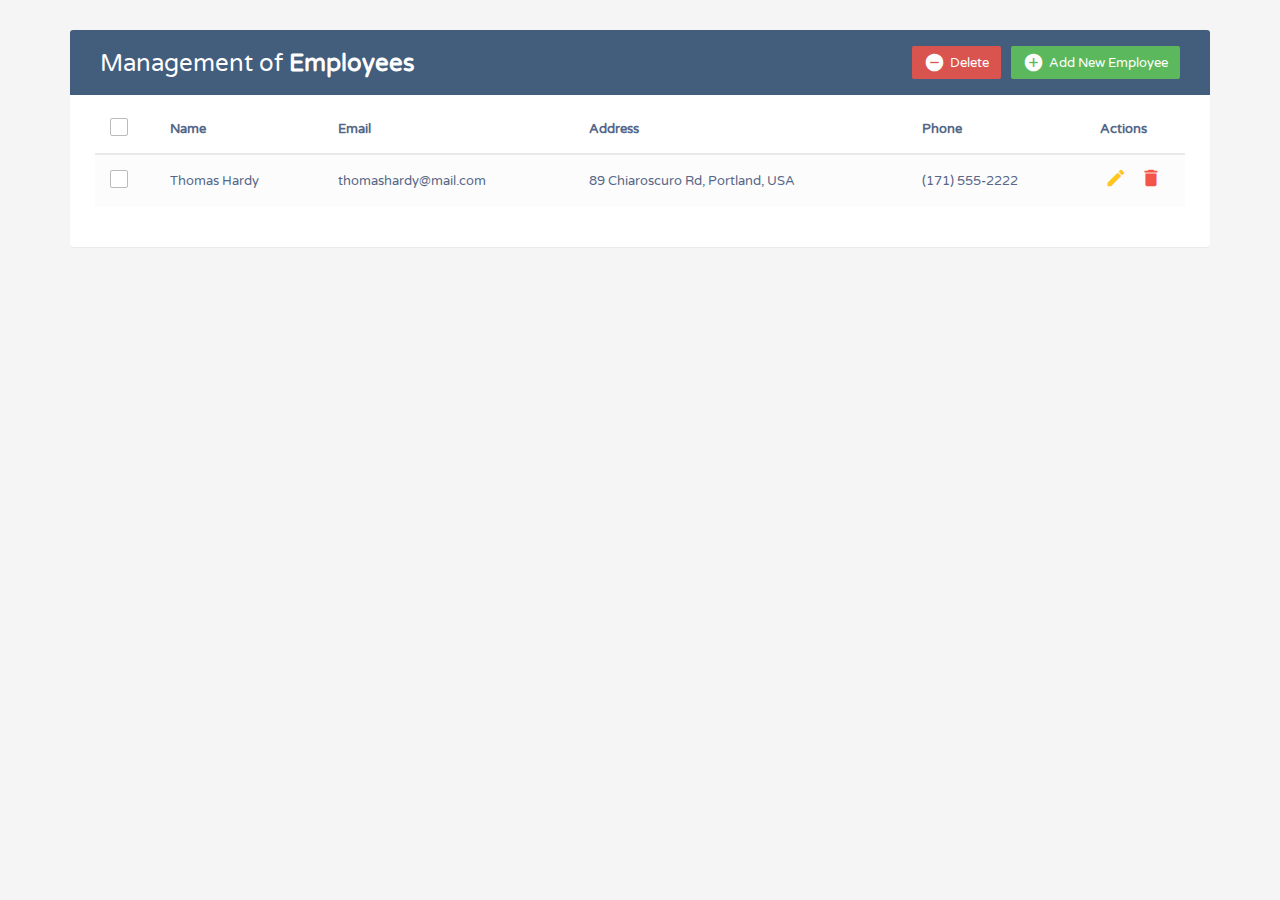
<file: index.html>
<!DOCTYPE html>
<html lang="en">
<head>
<meta charset="utf-8">
<meta http-equiv="X-UA-Compatible" content="IE=edge">
<meta name="viewport" content="width=device-width, initial-scale=1">
<title>Bootstrap CRUD Data Table for Database with Modal Form</title>
<link rel="stylesheet" href="https://fonts.googleapis.com/css?family=Roboto|Varela+Round">
<link rel="stylesheet" href="https://fonts.googleapis.com/icon?family=Material+Icons">
<link rel="stylesheet" href="https://maxcdn.bootstrapcdn.com/font-awesome/4.7.0/css/font-awesome.min.css">
<link rel="stylesheet" href="https://maxcdn.bootstrapcdn.com/bootstrap/3.3.7/css/bootstrap.min.css">
<link rel="stylesheet" type="text/css" href="./css/style.css">

</head>
<body>
    <div class="container">
        <div class="table-wrapper">
            <div class="table-title">
                <div class="row">
                    <div class="col-sm-6">
						<h2>Management of <b>Employees</b></h2>
					</div>
					<div class="col-sm-6">
						<a href="add_employee.html" class="btn btn-success"><i class="material-icons">&#xE147;</i> <span>Add New Employee</span></a>
						<a href="" class="btn btn-danger" onclick="confirm('Are you sure?')"><i class="material-icons">&#xE15C;</i> <span>Delete</span></a>						
					</div>
                </div>
            </div>
            <table class="table table-striped table-hover">
                <thead>
                    <tr>
						<th>
							<span class="custom-checkbox">
								<input type="checkbox" id="selectAll">
								<label for="selectAll"></label>
							</span>
						</th>
                        <th>Name</th>
                        <th>Email</th>
						<th>Address</th>
                        <th>Phone</th>
                        <th>Actions</th>
                    </tr>
                </thead>
                <tbody>

                	<!-- Insert your data in the custom data part, others will remain the same -->
                    <tr>
						<td>
							<span class="custom-checkbox">
								<input type="checkbox" id="checkbox1" name="options[]" value="1">
								<label for="checkbox1"></label>
							</span>
						</td>

						<!-- Custom Data  -->
                        <td>Thomas Hardy</td>
                        <td>thomashardy@mail.com</td>
						<td>89 Chiaroscuro Rd, Portland, USA</td>
                        <td>(171) 555-2222</td>

                        <!-- Custom Data ends -->
                        <td>
                            <a href="edit_employee.html" class="edit"><i class="material-icons" data-toggle="tooltip" title="Edit">&#xE254;</i></a>
                            <a href="" class="delete" onclick="confirm('Are you sure?')"><i class="material-icons" data-toggle="tooltip" title="Delete">&#xE872;</i></a>
                        </td>

                    </tr>

                </tbody>
            </table>    
        </div>
    </div>


	<script src="https://ajax.googleapis.com/ajax/libs/jquery/1.12.4/jquery.min.js"></script>
	<script src="https://maxcdn.bootstrapcdn.com/bootstrap/3.3.7/js/bootstrap.min.js"></script>

	<script src="./js/script.js">
	
</script>
</body>
</html>
</file>
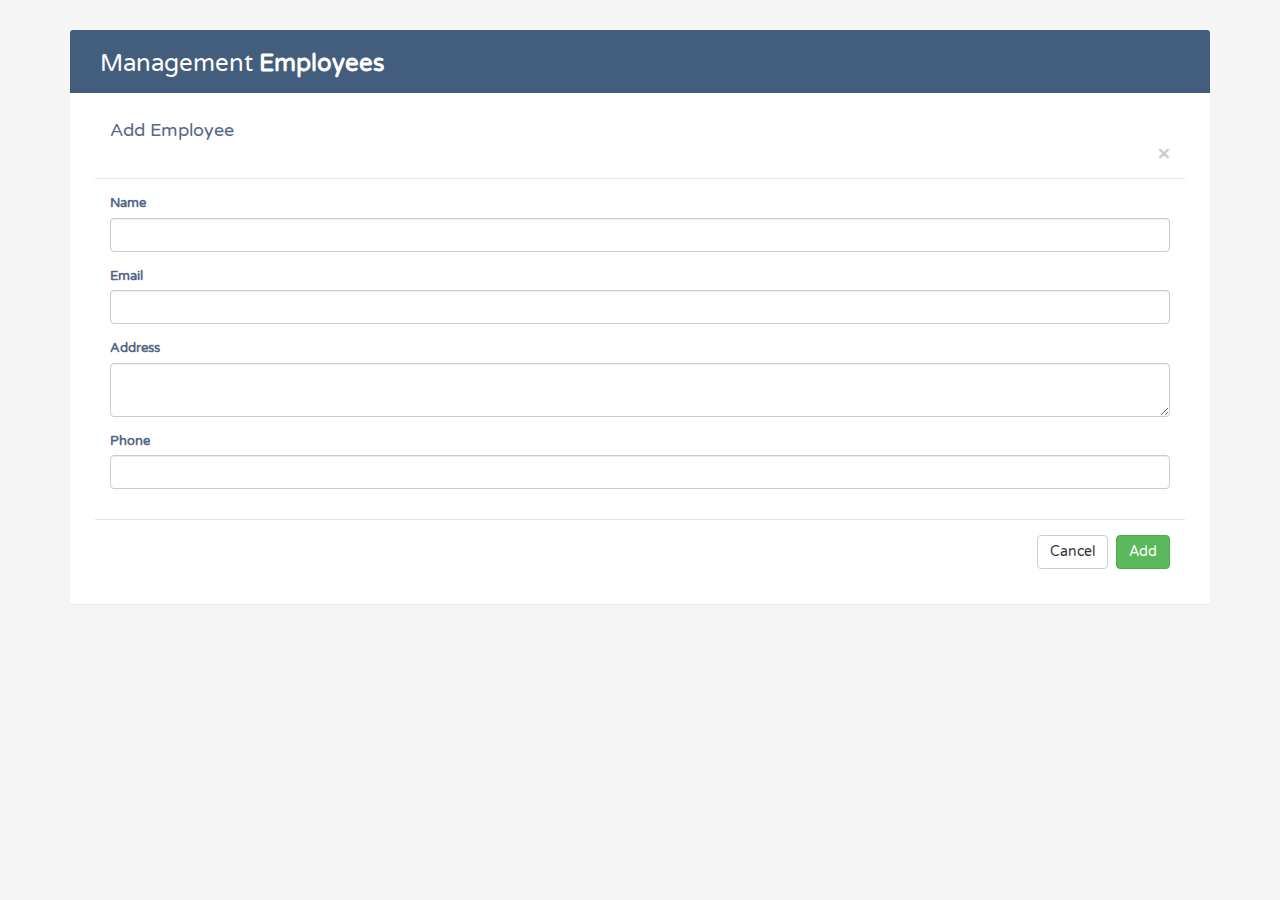
<file: add_employee.html>
<!DOCTYPE html>
<html lang="en">
<head>
<meta charset="utf-8">
<meta http-equiv="X-UA-Compatible" content="IE=edge">
<meta name="viewport" content="width=device-width, initial-scale=1">
<title>Bootstrap CRUD Data Table for Database with Modal Form</title>
<link rel="stylesheet" href="https://fonts.googleapis.com/css?family=Roboto|Varela+Round">
<link rel="stylesheet" href="https://fonts.googleapis.com/icon?family=Material+Icons">
<link rel="stylesheet" href="https://maxcdn.bootstrapcdn.com/font-awesome/4.7.0/css/font-awesome.min.css">
<link rel="stylesheet" href="https://maxcdn.bootstrapcdn.com/bootstrap/3.3.7/css/bootstrap.min.css">
<link rel="stylesheet" type="text/css" href="./css/style.css">

</head>

<body>
    <div class="container">
        <div class="table-wrapper">
            <div class="table-title">
                <div class="row">
                    <div class="col-sm-6">
						<h2>Management <b>Employees</b></h2>
					</div>
			    </div>
            </div>
            <form>
						
				<div class="modal-header">						
					<h4 class="modal-title">Add Employee</h4>
					<button type="button" class="close" data-dismiss="modal" aria-hidden="true">&times;</button>
				</div>
				<div class="modal-body">					
					<div class="form-group">
						<label>Name</label>
						<input type="text" class="form-control" required>
					</div>
					<div class="form-group">
						<label>Email</label>
						<input type="email" class="form-control" required>
					</div>
					<div class="form-group">
						<label>Address</label>
						<textarea class="form-control" required></textarea>
					</div>
					<div class="form-group">
						<label>Phone</label>
						<input type="text" class="form-control" required>
					</div>					
				</div>
				<div class="modal-footer">
					<input type="button" class="btn btn-default" data-dismiss="modal" value="Cancel">
					<input type="submit" class="btn btn-success" value="Add">
				</div>
			</form>
            
        </div>
    </div>


	<script src="https://ajax.googleapis.com/ajax/libs/jquery/1.12.4/jquery.min.js"></script>
	<script src="https://maxcdn.bootstrapcdn.com/bootstrap/3.3.7/js/bootstrap.min.js"></script>

</body>
</html>
</file>
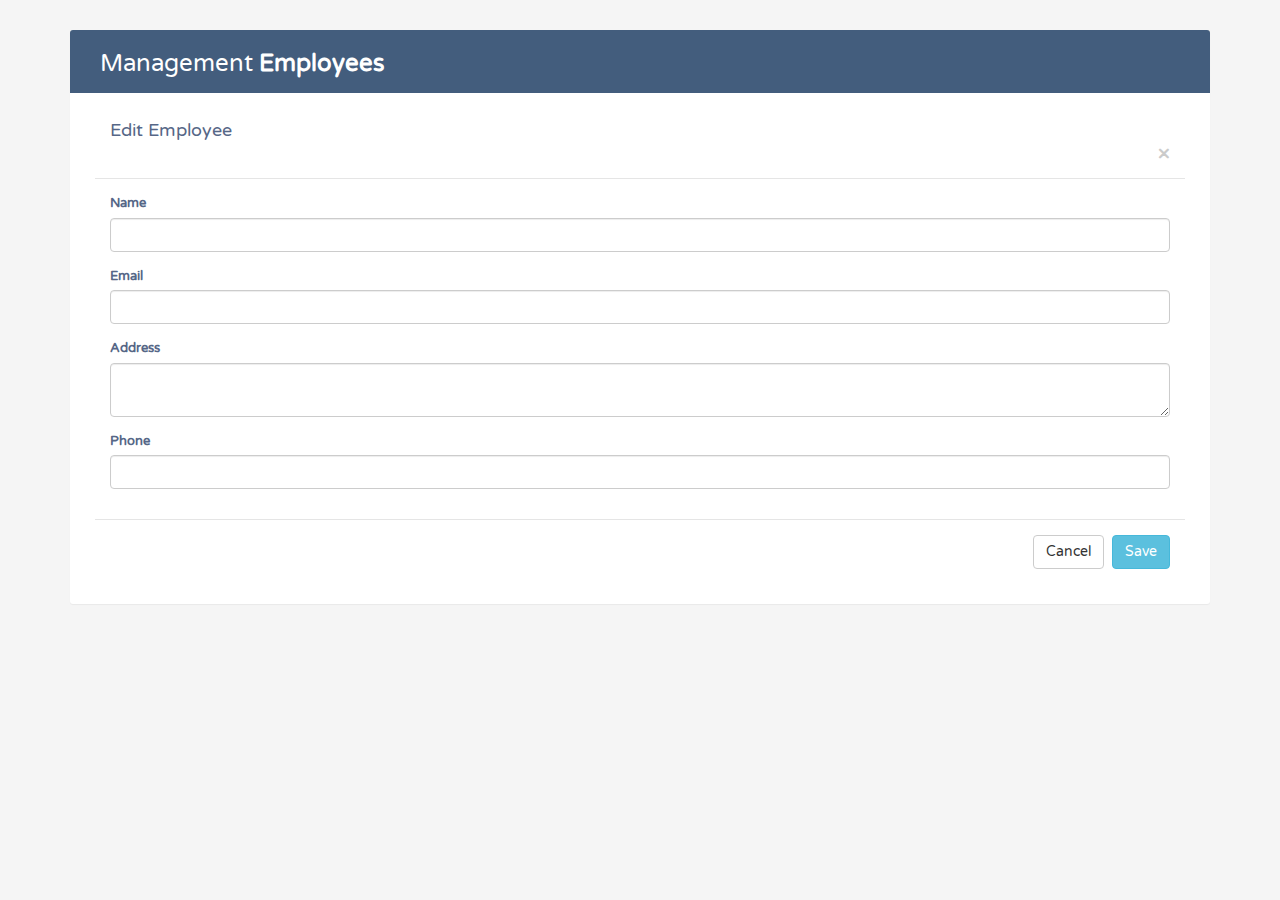
<file: edit_employee.html>
<!DOCTYPE html>
<html lang="en">
<head>
<meta charset="utf-8">
<meta http-equiv="X-UA-Compatible" content="IE=edge">
<meta name="viewport" content="width=device-width, initial-scale=1">
<title>Bootstrap CRUD Data Table for Database with Modal Form</title>
<link rel="stylesheet" href="https://fonts.googleapis.com/css?family=Roboto|Varela+Round">
<link rel="stylesheet" href="https://fonts.googleapis.com/icon?family=Material+Icons">
<link rel="stylesheet" href="https://maxcdn.bootstrapcdn.com/font-awesome/4.7.0/css/font-awesome.min.css">
<link rel="stylesheet" href="https://maxcdn.bootstrapcdn.com/bootstrap/3.3.7/css/bootstrap.min.css">
<link rel="stylesheet" type="text/css" href="./css/style.css">

</head>
<body>
    <div class="container">
        <div class="table-wrapper">
            <div class="table-title">
                <div class="row">
                    <div class="col-sm-6">
						<h2>Management <b>Employees</b></h2>
					</div>
			    </div>
            </div>

            <form>
				<div class="modal-header">						
					<h4 class="modal-title">Edit Employee</h4>
					<button type="button" class="close" data-dismiss="modal" aria-hidden="true">&times;</button>
				</div>
				<div class="modal-body">					
					<div class="form-group">
						<label>Name</label>
						<input type="text" class="form-control" required>
					</div>
					<div class="form-group">
						<label>Email</label>
						<input type="email" class="form-control" required>
					</div>
					<div class="form-group">
						<label>Address</label>
						<textarea class="form-control" required></textarea>
					</div>
					<div class="form-group">
						<label>Phone</label>
						<input type="text" class="form-control" required>
					</div>					
				</div>
				<div class="modal-footer">
					<input type="button" class="btn btn-default" data-dismiss="modal" value="Cancel">
					<input type="submit" class="btn btn-info" value="Save">
				</div>
			</form>
        </div>
    </div>


	<script src="https://ajax.googleapis.com/ajax/libs/jquery/1.12.4/jquery.min.js"></script>
	<script src="https://maxcdn.bootstrapcdn.com/bootstrap/3.3.7/js/bootstrap.min.js"></script>

</body>
</html>
</file>
<file: css/style.css>
body {
    color: #566787;
	background: #f5f5f5;
	font-family: 'Varela Round', sans-serif;
	font-size: 13px;
}
.table-wrapper {
    background: #fff;
    padding: 20px 25px;
    margin: 30px 0;
	border-radius: 3px;
    box-shadow: 0 1px 1px rgba(0,0,0,.05);
}
.table-title {        
	padding-bottom: 15px;
	background: #435d7d;
	color: #fff;
	padding: 16px 30px;
	margin: -20px -25px 10px;
	border-radius: 3px 3px 0 0;
}
.table-title h2 {
	margin: 5px 0 0;
	font-size: 24px;
}
.table-title .btn-group {
	float: right;
}
.table-title .btn {
	color: #fff;
	float: right;
	font-size: 13px;
	border: none;
	min-width: 50px;
	border-radius: 2px;
	border: none;
	outline: none !important;
	margin-left: 10px;
}
.table-title .btn i {
	float: left;
	font-size: 21px;
	margin-right: 5px;
}
.table-title .btn span {
	float: left;
	margin-top: 2px;
}
table.table tr th, table.table tr td {
    border-color: #e9e9e9;
	padding: 12px 15px;
	vertical-align: middle;
}
table.table tr th:first-child {
	width: 60px;
}
table.table tr th:last-child {
	width: 100px;
}
table.table-striped tbody tr:nth-of-type(odd) {
	background-color: #fcfcfc;
}
table.table-striped.table-hover tbody tr:hover {
	background: #f5f5f5;
}
table.table th i {
    font-size: 13px;
    margin: 0 5px;
    cursor: pointer;
}	
table.table td:last-child i {
	opacity: 0.9;
	font-size: 22px;
    margin: 0 5px;
}
table.table td a {
	font-weight: bold;
	color: #566787;
	display: inline-block;
	text-decoration: none;
	outline: none !important;
}
table.table td a:hover {
	color: #2196F3;
}
table.table td a.edit {
    color: #FFC107;
}
table.table td a.delete {
    color: #F44336;
}
table.table td i {
    font-size: 19px;
}
table.table .avatar {
	border-radius: 50%;
	vertical-align: middle;
	margin-right: 10px;
}
.pagination {
    float: right;
    margin: 0 0 5px;
}
.pagination li a {
    border: none;
    font-size: 13px;
    min-width: 30px;
    min-height: 30px;
    color: #999;
    margin: 0 2px;
    line-height: 30px;
    border-radius: 2px !important;
    text-align: center;
    padding: 0 6px;
}
.pagination li a:hover {
    color: #666;
}	
.pagination li.active a, .pagination li.active a.page-link {
    background: #03A9F4;
}
.pagination li.active a:hover {        
    background: #0397d6;
}
.pagination li.disabled i {
    color: #ccc;
}
.pagination li i {
    font-size: 16px;
    padding-top: 6px
}
.hint-text {
    float: left;
    margin-top: 10px;
    font-size: 13px;
}    
/* Custom checkbox */
.custom-checkbox {
	position: relative;
}
.custom-checkbox input[type="checkbox"] {    
	opacity: 0;
	position: absolute;
	margin: 5px 0 0 3px;
	z-index: 9;
}
.custom-checkbox label:before{
	width: 18px;
	height: 18px;
}
.custom-checkbox label:before {
	content: '';
	margin-right: 10px;
	display: inline-block;
	vertical-align: text-top;
	background: white;
	border: 1px solid #bbb;
	border-radius: 2px;
	box-sizing: border-box;
	z-index: 2;
}
.custom-checkbox input[type="checkbox"]:checked + label:after {
	content: '';
	position: absolute;
	left: 6px;
	top: 3px;
	width: 6px;
	height: 11px;
	border: solid #000;
	border-width: 0 3px 3px 0;
	transform: inherit;
	z-index: 3;
	transform: rotateZ(45deg);
}
.custom-checkbox input[type="checkbox"]:checked + label:before {
	border-color: #03A9F4;
	background: #03A9F4;
}
.custom-checkbox input[type="checkbox"]:checked + label:after {
	border-color: #fff;
}
.custom-checkbox input[type="checkbox"]:disabled + label:before {
	color: #b8b8b8;
	cursor: auto;
	box-shadow: none;
	background: #ddd;
}
/* Modal styles */
.modal .modal-dialog {
	max-width: 400px;
}
.modal .modal-header, .modal .modal-body, .modal .modal-footer {
	padding: 20px 30px;
}
.modal .modal-content {
	border-radius: 3px;
}
.modal .modal-footer {
	background: #ecf0f1;
	border-radius: 0 0 3px 3px;
}
.modal .modal-title {
    display: inline-block;
}
.modal .form-control {
	border-radius: 2px;
	box-shadow: none;
	border-color: #dddddd;
}
.modal textarea.form-control {
	resize: vertical;
}
.modal .btn {
	border-radius: 2px;
	min-width: 100px;
}	
.modal form label {
	font-weight: normal;
}
</file>
